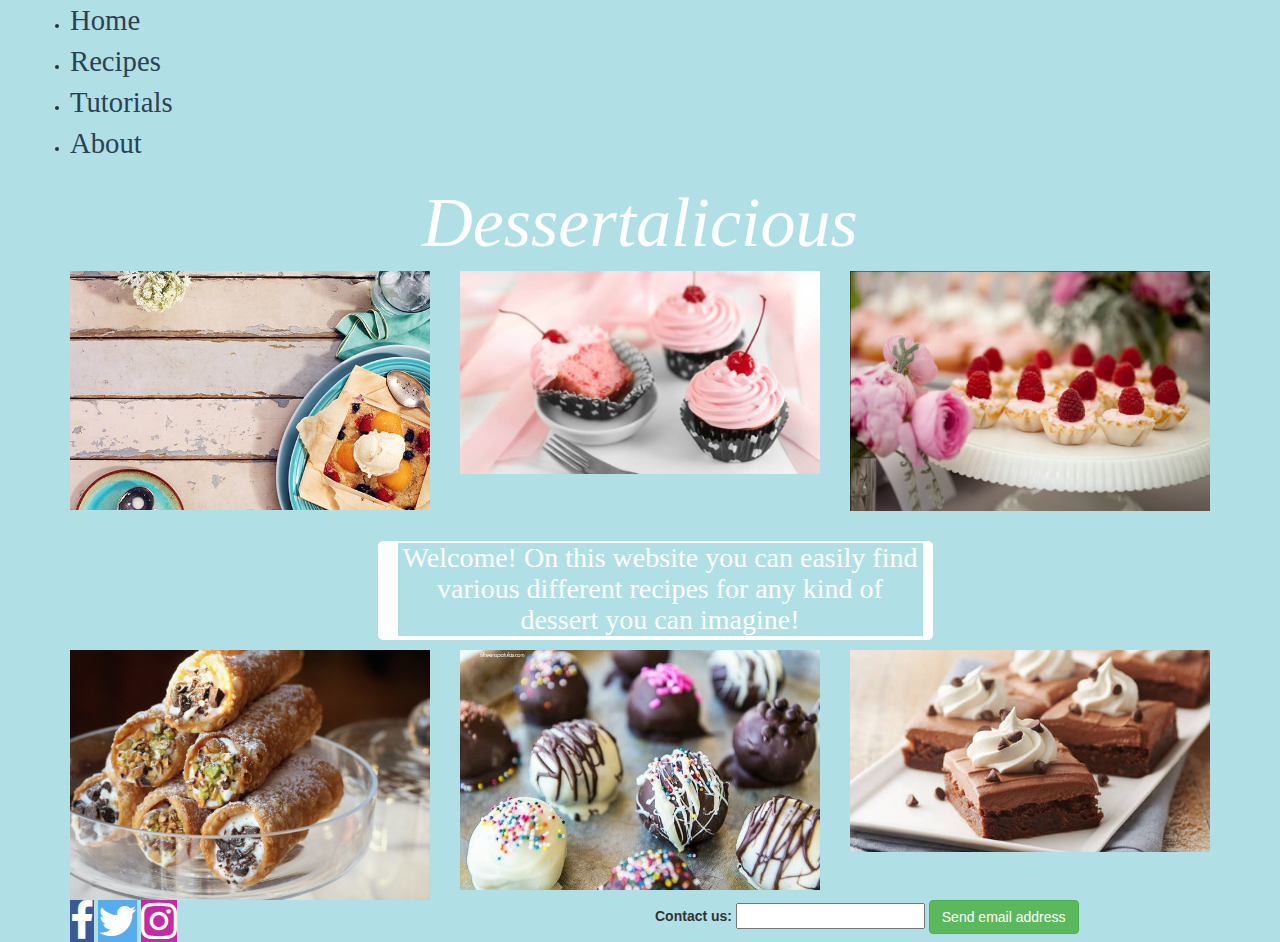
<file: index.html>
<!DOCTYPE html>
<html>
  <head>
    <title>Dessertalicious</title>
    <link href="css/bootstrap.css" rel="stylesheet">
    <link href="css/styles.css" rel="stylesheet">
    <meta name="viewport" content="width=device-width, initial-scale=1.0">
    <link rel="stylesheet" href="https://cdnjs.cloudflare.com/ajax/libs/font-awesome/4.7.0/css/font-awesome.min.css">

</head>


  <body style="background-color:powderblue;">
    <div class="container">
      <div class="row">
        <div class="col-sm-2">

           <li><a href="index.html">Home</a></li>
           <li><a href="./recipes.html">Recipes</a></li>
           <li><a href="./tutorials.html">Tutorials</a></li>
           <li><a href="about.html">About</a></li>
  </div>
    </div>
    <div class="row">
         <div class="text-center">
          <h1 ><em>Dessertalicious</em></h1>
        </div>
          <div class="col-sm-4">
            <img class="img-responsive" src='images/banner.jpg'>
          </div>
          <div class="col-sm-4">
            <img class="img-responsive" src='images/banner2.jpg'>
          </div>
          <div class="col-sm-4">
            <img class="img-responsive" src='images/banner3.jpg'>
          </div>
      </div>
      <p></p>
      <div class="container text-center">
        <div class="row">
          <div class="col-sm-3">
          </div>
        <div class="col-sm-6">
      <h3>Welcome! On this website you can easily find various different recipes for any kind of dessert you can imagine!</h3>
      </div>
    </div>
  </div>

  <div class="row">
    <div class="text-center">
        <div class="col-sm-4">
          <img class="img-responsive" src='images/5.jpg'>
        </div>
        <div class="col-sm-4">
          <img class="img-responsive" src='images/7.jpg'>
        </div>
        <div class="col-sm-4">
          <img class="img-responsive" src='images/6.jpg'>
        </div>
      </div>
    </div>
    <div class="row">
      <div class="col-sm-6">
      <div class="text-bottom">
        <div>
        <a  href="https://www.facebook.com" style="font-size:300%; color:white" class="fa fa-facebook"></a>
        <a href="https://twitter.com/" style="font-size:300%; color:white" class="fa fa-twitter"></a>
        <a href="https://www.instagram.com" style="font-size:300%; color:white" class="fa fa-instagram"></a>
        </div>
      </div>
      </div>
        <div class="col-sm-6">
          <form role='form'>
            <label for="email">Contact us:</label>
            <input type="text" name="email" >
            <button type="submit" class="btn btn-success">Send email address</button>
          </form>
        </div>
      </div>
    </div>
  </body>
</html>
</file>
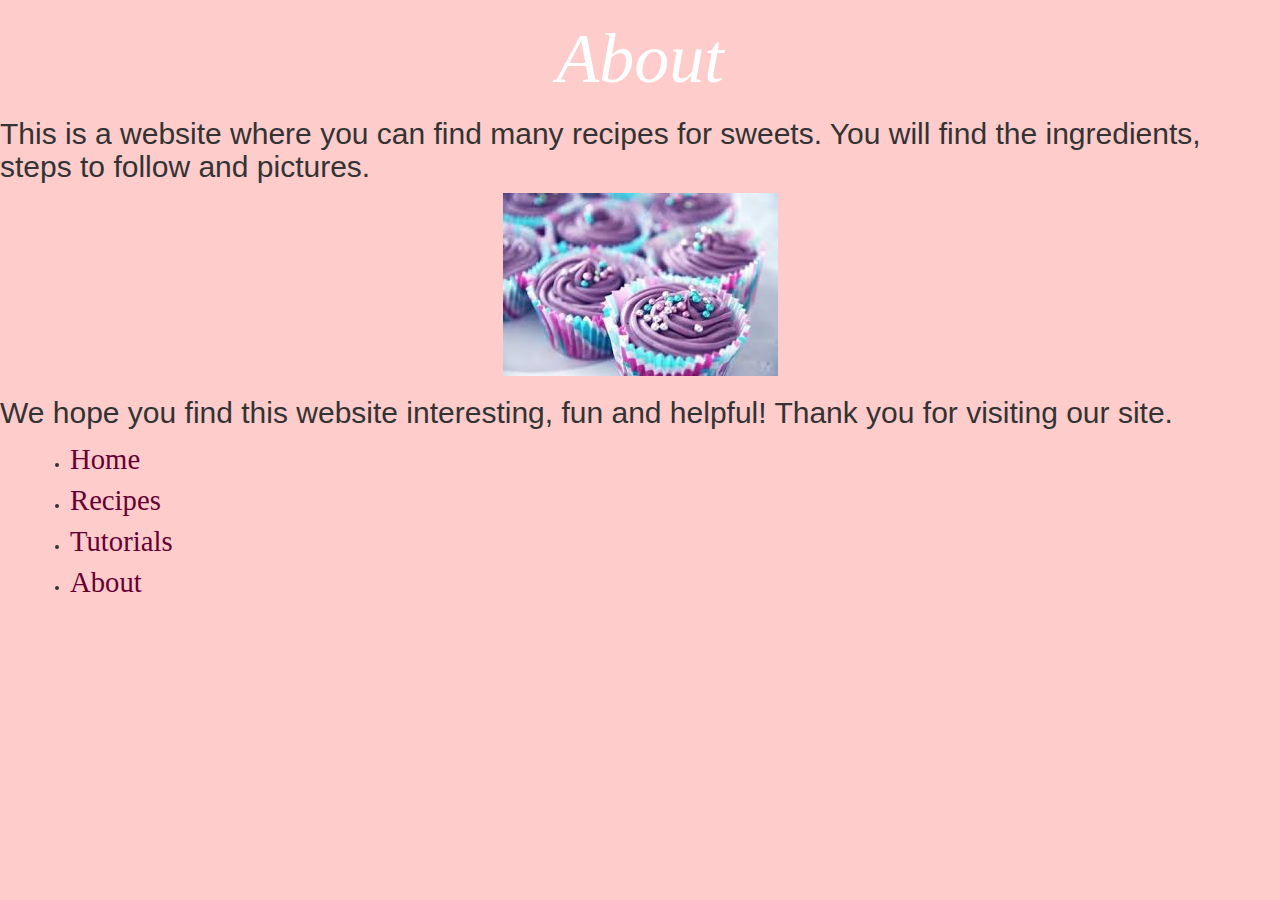
<file: about.html>
<!DOCTYPE html>
<html>
<body style="background-color:#ffcccc;">
</body>
  <head>

    <title>About this page</title>
    <link href='css/bootstrap.css' rel='stylesheet'>
  </head>

  <body>

    <h1 style="color:white; font-family:playfair display; font-size:500%;text-align:center;"><em>About</em></h1>
        <meta name="viewport" content="width=device-width, initial-scale=1.0">
    <p><h2>This is a website where you can find many recipes for sweets. You will find the ingredients,
    steps to follow and pictures.</h2></p>

    <center><img src="images/3.jpg" alt="A delicious dessert!"></center>

    <p><h2>We hope you find this website interesting, fun and helpful! Thank you for visiting our site.</h2></p>

    <div class="container">
      <div class="row">
      <div class="col-sm-2">
           <li><a href="index.html" style="color:#660033; font-family:playfair display; font-size:205%;">Home</a></li>
           <li><a href="recipes.html" style="color:#660033; font-family:playfair display; font-size:205%;">Recipes</a></li>
           <li><a href="mp_about_txt.html" style="color:#660033; font-family:playfair display; font-size:205%;">Tutorials</a></li>
           <li><a href="about.html" style="color:#660033; font-family:playfair display; font-size:205%;">About</a></li>
        
    </div>
  </body>
</html>
</file>
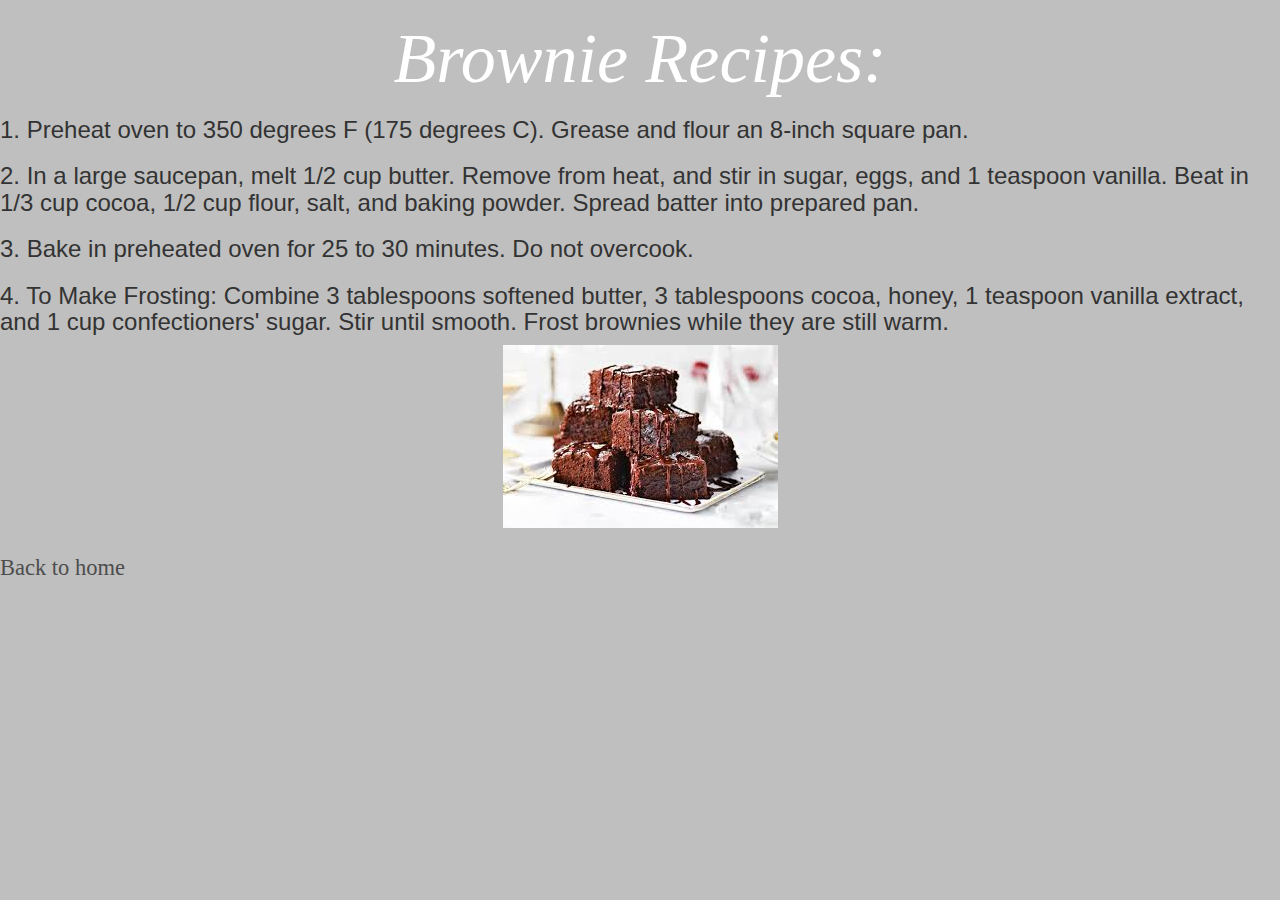
<file: brownies.html>
<!DOCTYPE html>
<html>
  <body style="background-color: #bfbfbf;">
  </body>

  <title>Brownies</title>
  <link href='css/bootstrap.css' rel='stylesheet'>

  <body>
    <h1 style="color:white; font-family:playfair display; font-size:500%;text-align:center;"><em>Brownie Recipes:</em></h1>

    <p><h3>1. Preheat oven to 350 degrees F (175 degrees C). Grease and flour an 8-inch square pan.</h3></p>

    <p><h3>2. In a large saucepan, melt 1/2 cup butter. Remove from heat, and stir in sugar, eggs, and 1
          teaspoon vanilla. Beat in 1/3 cup cocoa, 1/2 cup flour, salt, and baking powder. Spread batter into prepared pan.</h3></p>

    <p><h3>3. Bake in preheated oven for 25 to 30 minutes. Do not overcook. </h3></p>

    <p><h3>4. To Make Frosting: Combine 3 tablespoons softened butter, 3 tablespoons cocoa, honey, 1 teaspoon vanilla extract,
          and 1 cup confectioners' sugar. Stir until smooth. Frost brownies while they are still warm. </h3></p>

          <center><img src="images/222.jpg" alt="Brownies!"></center>

          <li><h2><a href="index.html" style="color:#4d4d4d; font-family:playfair display; font-size:75%;">Back to home</a></h2></li>
          </body>
</file>
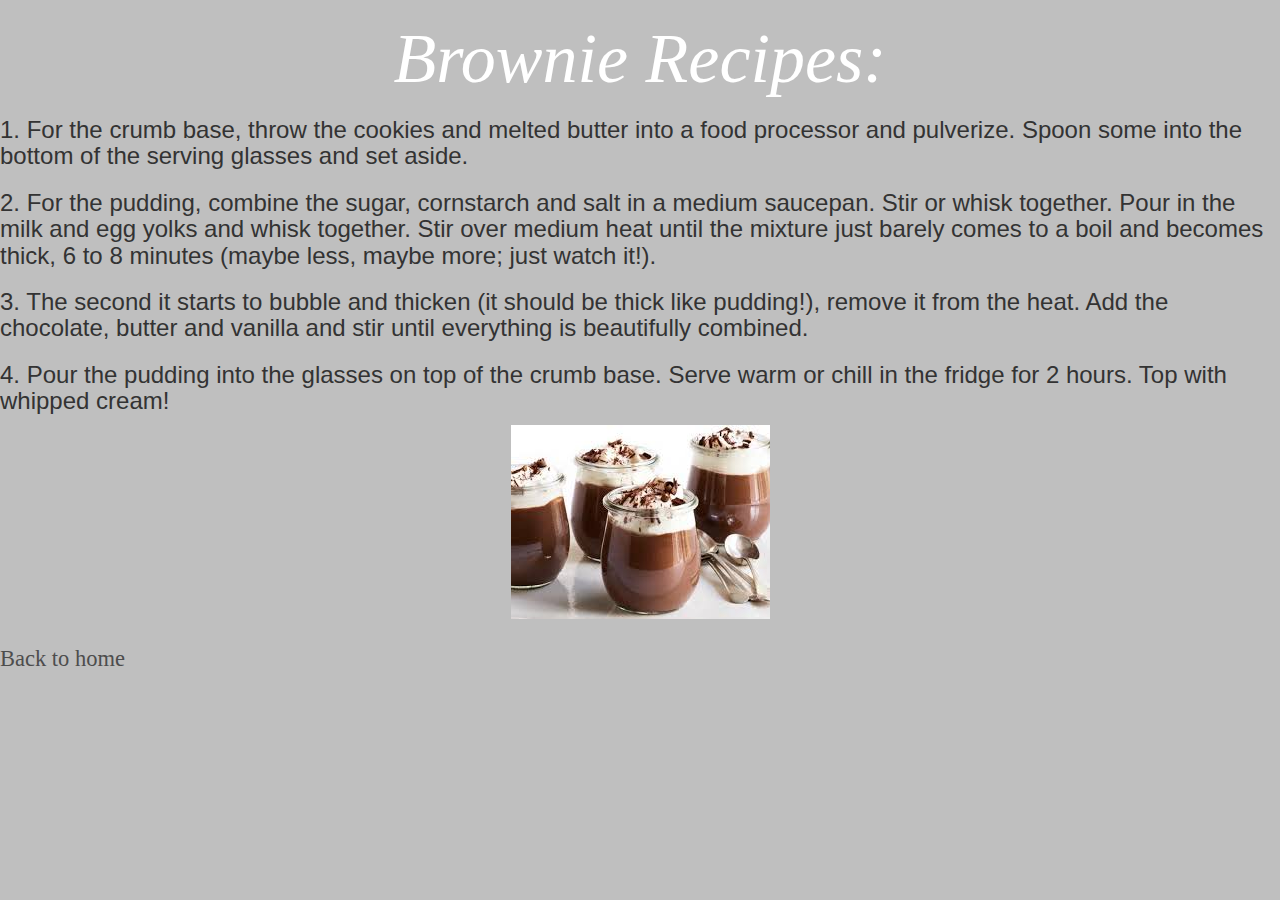
<file: chocolatepudding.html>
<!DOCTYPE html>
<html>
  <body style="background-color: #bfbfbf;">
  </body>

  <title>Chocolate Pudding</title>
  <link href='css/bootstrap.css' rel='stylesheet'>

  <body>
    <h1 style="color:white; font-family:playfair display; font-size:500%;text-align:center;"><em>Brownie Recipes:</em></h1>

    <p><h3>1. For the crumb base, throw the cookies and melted butter into a food processor and pulverize.
            Spoon some into the bottom of the serving glasses and set aside.</h3></p>

    <p><h3>2. For the pudding, combine the sugar, cornstarch and salt in a medium saucepan. Stir or whisk
           together. Pour in the milk and egg yolks and whisk together. Stir over medium heat until the
           mixture just barely comes to a boil and becomes thick, 6 to 8 minutes (maybe less, maybe more; just watch it!).</h3></p>

    <p><h3>3. The second it starts to bubble and thicken (it should be thick like pudding!), remove it from the heat.
           Add the chocolate, butter and vanilla and stir until everything is beautifully combined.</h3></p>

    <p><h3>4. Pour the pudding into the glasses on top of the crumb base. Serve warm or chill
           in the fridge for 2 hours. Top with whipped cream!</h3></p>

           <center><img src="images/777.jpg" alt="Chocolate Pudding!"></center>

           <li><h2><a href="index.html" style="color:#4d4d4d; font-family:playfair display; font-size:75%;">Back to home</a></h2></li>
           </body>
</file>
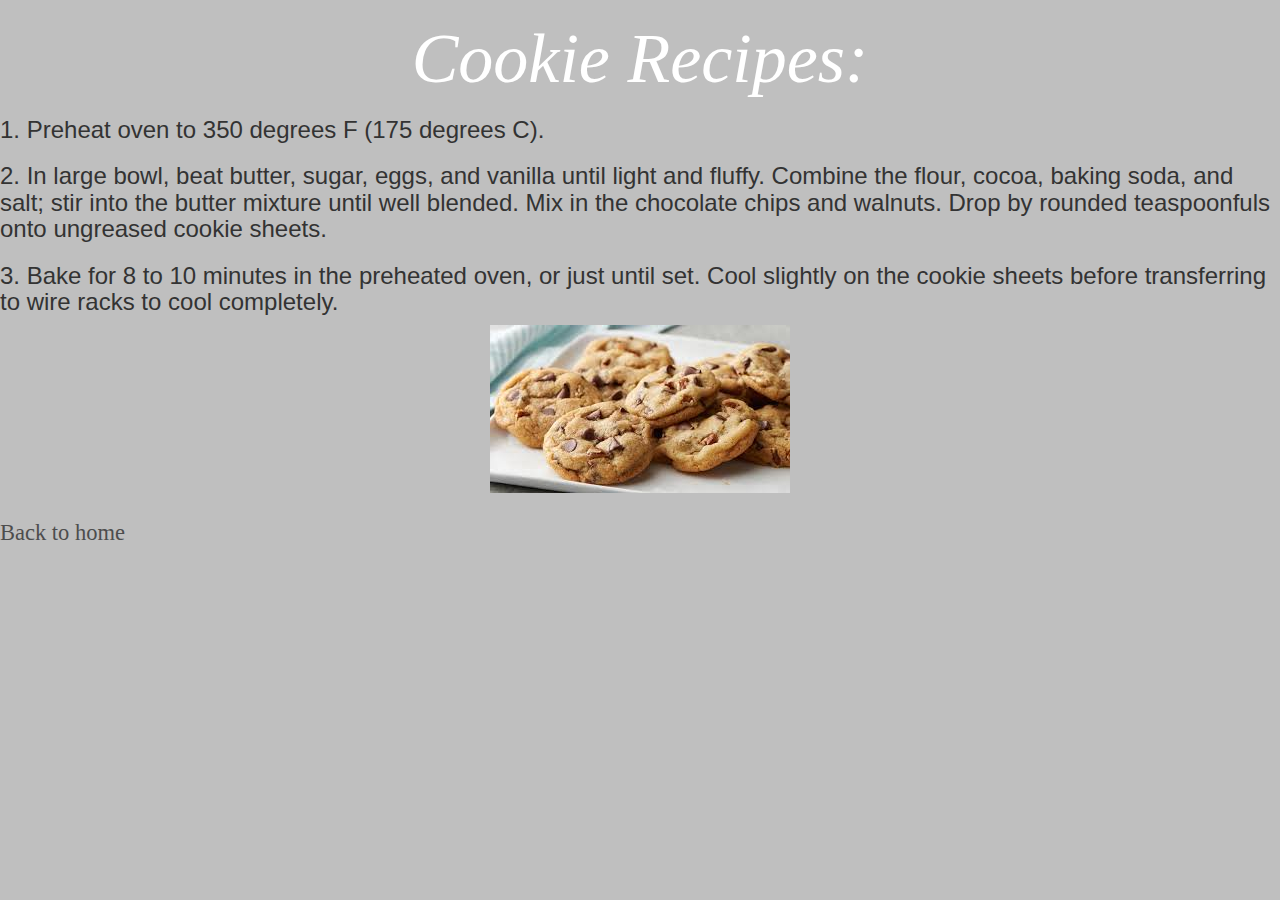
<file: cookies.html>
<!DOCTYPE html>
<html>
  <body style="background-color: #bfbfbf;">
  </body>

  <title>Cookies</title>
  <link href='css/bootstrap.css' rel='stylesheet'>

  <body>
    <h1 style="color:white; font-family:playfair display; font-size:500%;text-align:center;"><em>Cookie Recipes:</em></h1>


    <p><h3>1. Preheat oven to 350 degrees F (175 degrees C).</h3></p>

    <p><h3>2. In large bowl, beat butter, sugar, eggs, and vanilla until light and fluffy. Combine the flour, cocoa,
       baking soda, and salt; stir into the butter mixture until well blended. Mix in the chocolate chips and walnuts.
        Drop by rounded teaspoonfuls onto ungreased cookie sheets.</h3.</p>

    <p><h3>3. Bake for 8 to 10 minutes in the preheated oven, or just until set. Cool slightly on the cookie sheets
      before transferring to wire racks to cool completely.</h3></p>

  <center><img src="images/cookies.jpg" alt="Cookies!"></center>

<li><h2><a href="index.html" style="color:#4d4d4d; font-family:playfair display; font-size:75%;">Back to home</a></h2></li>
</body>
</file>
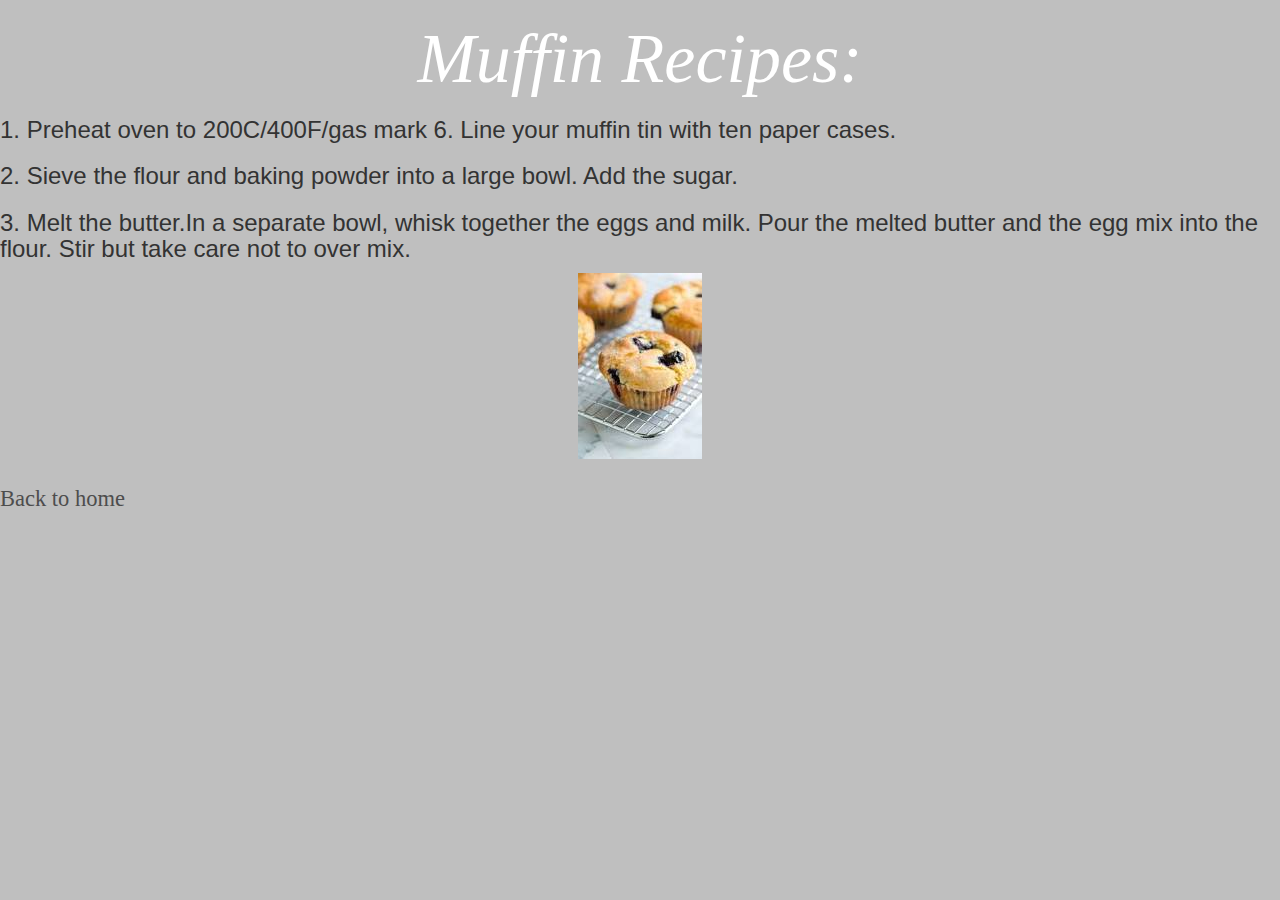
<file: muffins.html>
<!DOCTYPE html>
<html>
  <body style="background-color: #bfbfbf;">
  </body>

  <title>Muffins</title>
  <link href='css/bootstrap.css' rel='stylesheet'>

<body>
    <h1 style="color:white; font-family:playfair display; font-size:500%;text-align:center;"><em>Muffin Recipes:</em></h1>

    <p><h3>1. Preheat oven to 200C/400F/gas mark 6. Line your muffin tin with ten paper cases.</h3></p>

    <p><h3>2. Sieve the flour and baking powder into a large bowl. Add the sugar.</h3></p>

    <p><h3>3. Melt the butter.In a separate bowl, whisk together the eggs and milk.
           Pour the melted butter and the egg mix into the flour. Stir but take care not to over mix. </h3></p>

    <center><img src="images/0000.jpg" alt="Muffins!"></center>

    <li><h2><a href="index.html" style="color:#4d4d4d; font-family:playfair display; font-size:75%;">Back to home</a></h2></li>

</body>
</file>
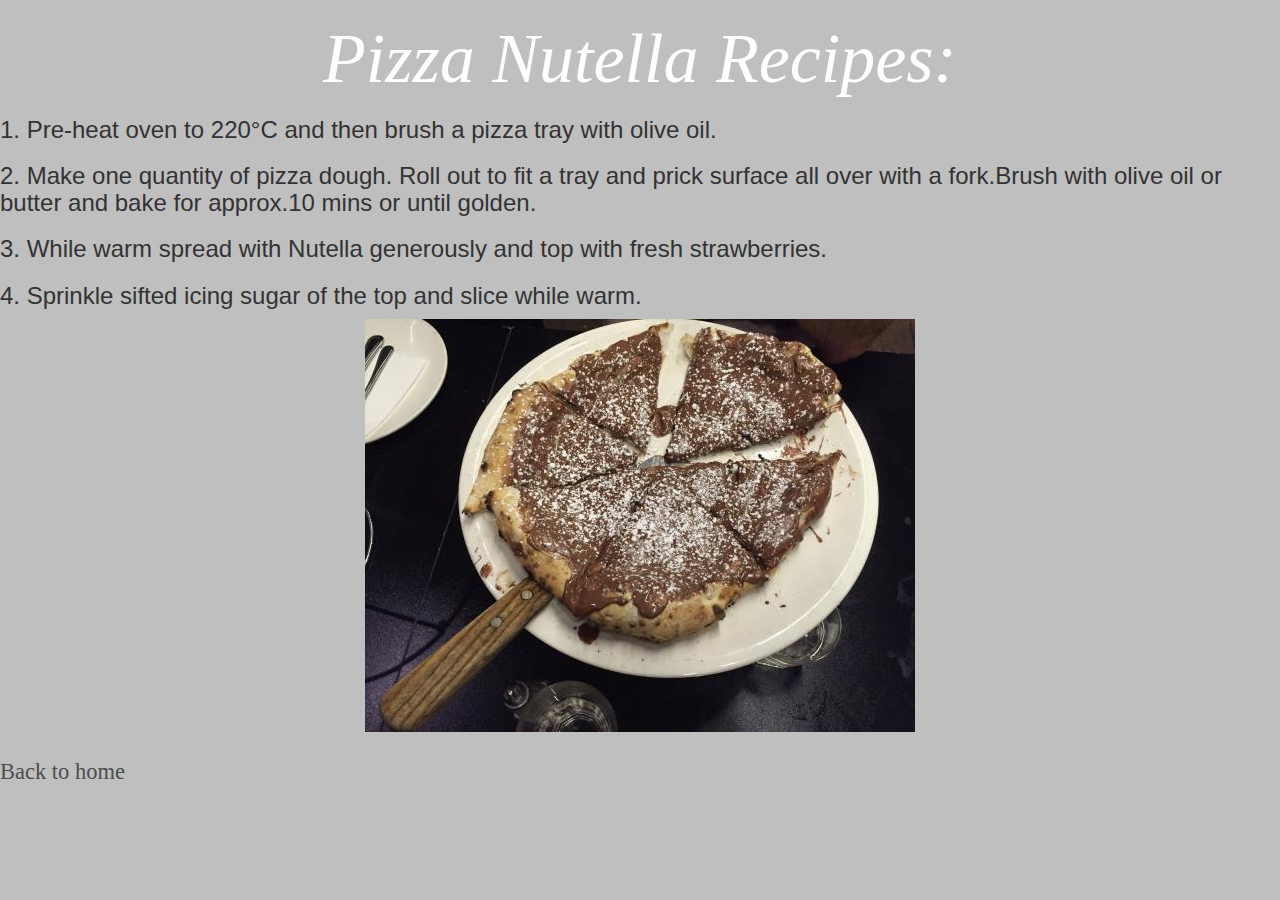
<file: pizzanutella.html>
<!DOCTYPE html>
<html>
  <body style="background-color: #bfbfbf;">
  </body>

  <title>Pizza Nutella</title>
  <link href='css/bootstrap.css' rel='stylesheet'>

  <body>
    <h1 style="color:white; font-family:playfair display; font-size:500%;text-align:center;"><em>Pizza Nutella Recipes:</em></h1>

    <p><h3>1. Pre-heat oven to 220°C and then brush a pizza tray with olive oil.</h3></p>

    <p><h3>2. Make one quantity of pizza dough. Roll out to fit a tray and prick surface all
              over with a fork.Brush with olive oil or butter and bake
           for approx.10 mins or until golden.</h3><p/>

    <p><h3>3. While warm spread with Nutella generously and top with fresh strawberries.</h3></p>

    <p><h3>4. Sprinkle sifted icing sugar of the top and slice while warm.</h3></p>

    <center><img src="images/343.jpg" alt="Pizza Nutella!"></center>

    <li><h2><a href="index.html" style="color:#4d4d4d; font-family:playfair display; font-size:75%;">Back to home</a></h2></li>
    </body>
</file>
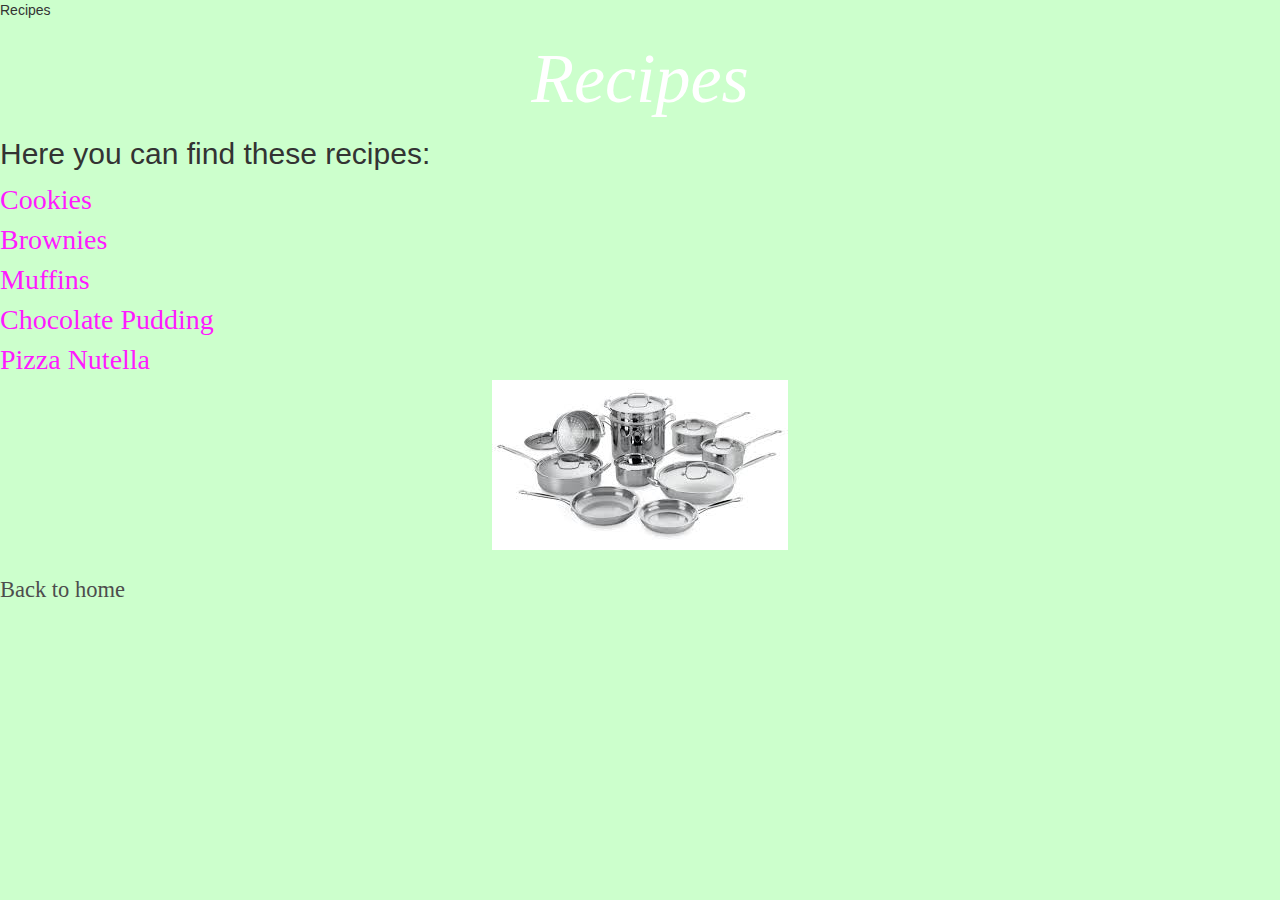
<file: recipes.html>
<!DOCTYPE html>
<html>
  <body style="background-color: #ccffcc;">
  </body>

  <head>Recipes</head>
  <link href='css/bootstrap.css' rel='stylesheet'>
</head>

<body>
  <h1 style="color:white; font-family:playfair display; font-size:500%;text-align:center;"><em>Recipes</em></h1>
    <meta name="viewport" content="width=device-width, initial-scale=1.0">
<p><h2>Here you can find these recipes:</p></h2>

<li><a href="cookies.html" style="color:#ff1aff; font-family:playfair display; font-size:200%;">Cookies</a></li>
<li><a href="brownies.html" style="color:#ff1aff; font-family:playfair display; font-size:200%;">Brownies</a></li>
<li><a href="muffins.html" style="color:#ff1aff; font-family:playfair display; font-size:200%;">Muffins</a></li>
<li><a href="chocolatepudding.html" style="color:#ff1aff; font-family:playfair display; font-size:200%;">Chocolate Pudding</a></li>
<li><a href="pizzanutella.html" style="color:#ff1aff; font-family:playfair display; font-size:200%;">Pizza Nutella</a></li>

<center><img src="images/55.jpg" alt="Cooking Tools!"></center>

<li><h2><a href="index.html" style="color:#4d4d4d; font-family:playfair display; font-size:75%;">Back to home</a></h2></li>
</body>
</file>
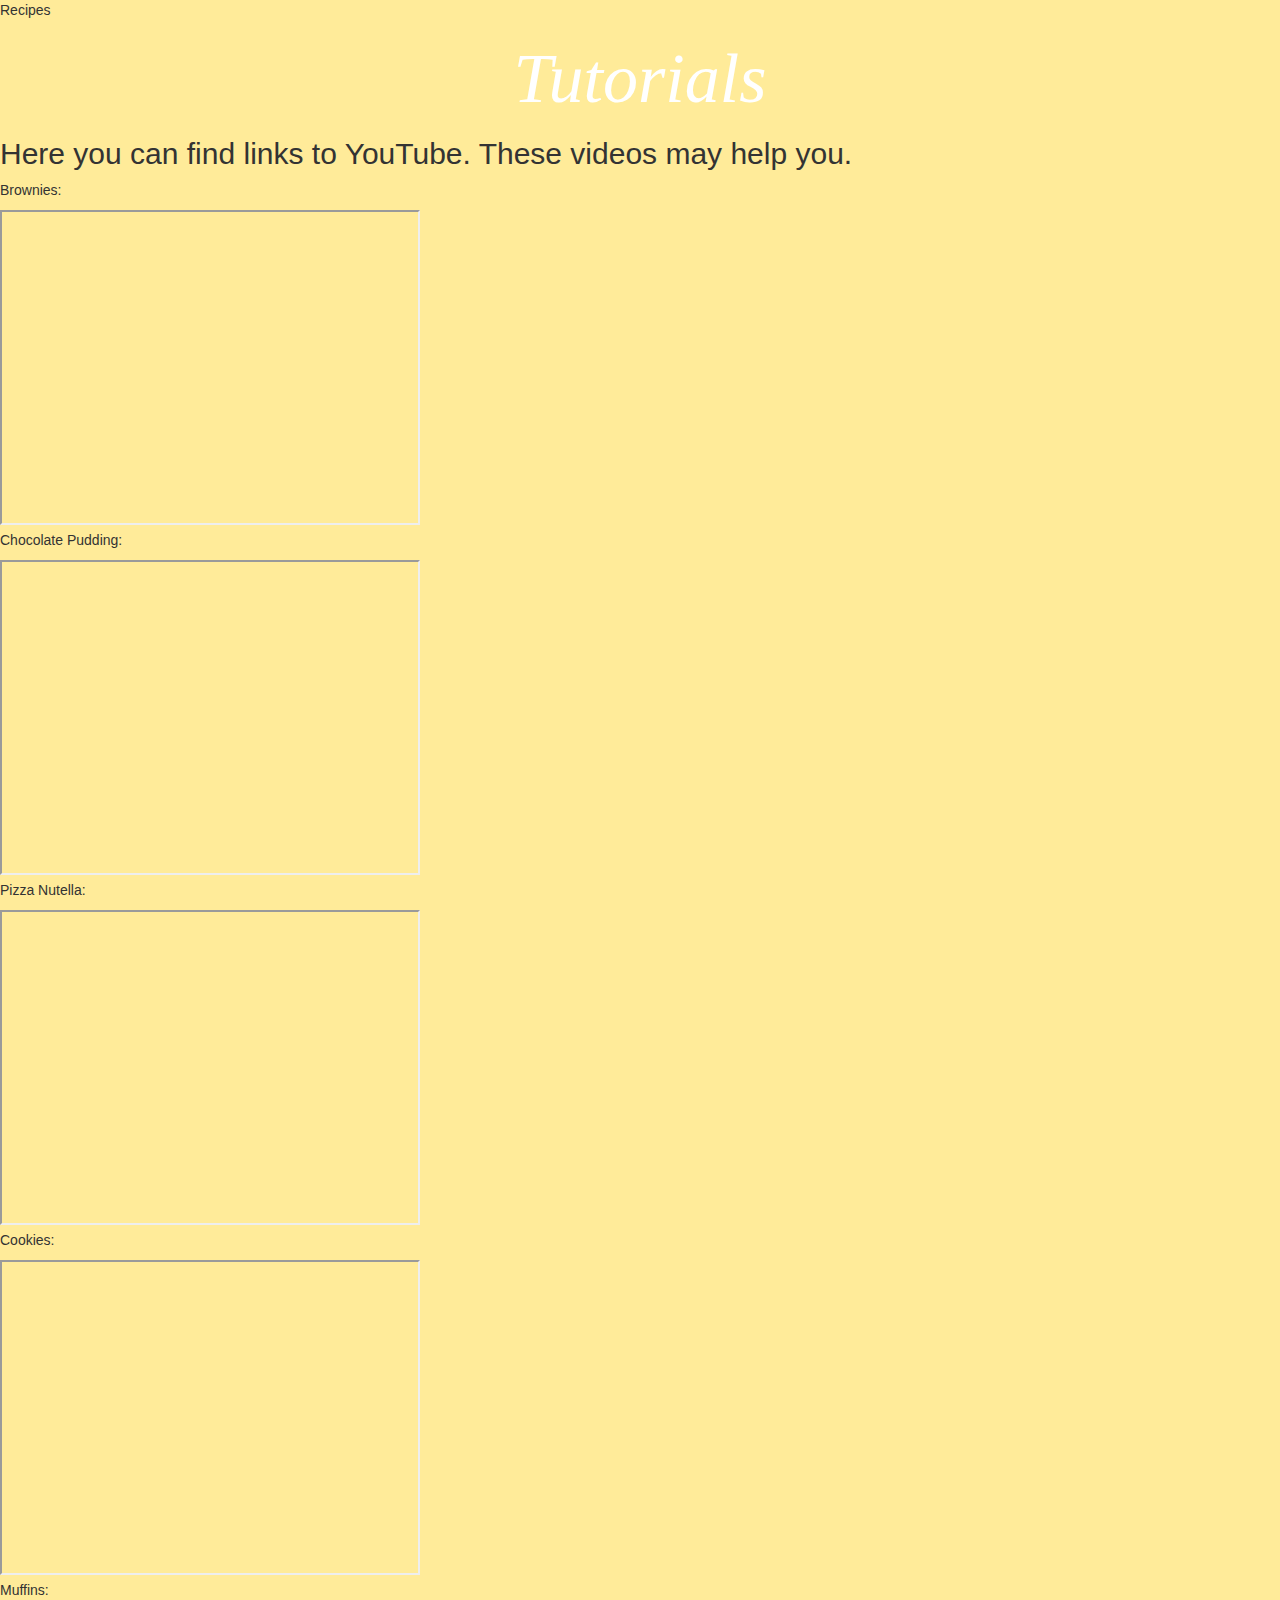
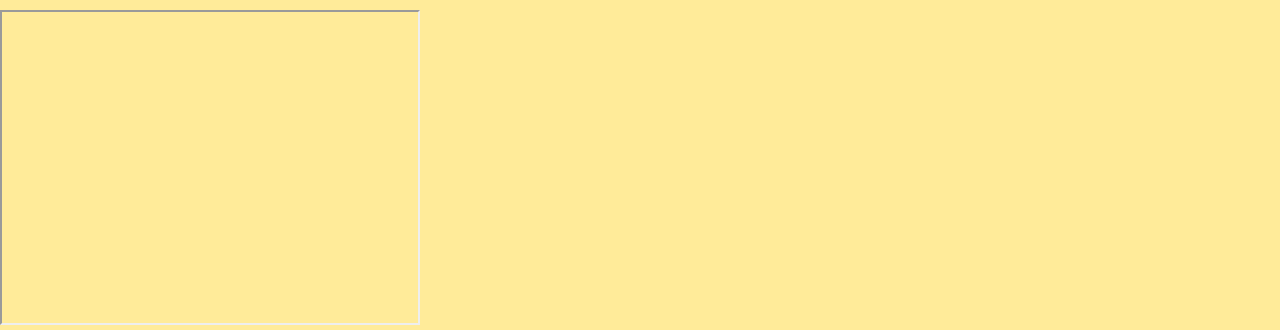
<file: tutorials.html>
<!DOCTYPE html>
<html>
  <head>Recipes</head>
  <link href='css/bootstrap.css' rel='stylesheet'>
  </head>

<body style="background-color: #ffeb99;">
  <h1 style="color:white; font-family:playfair display; font-size:500%;text-align:center;"><em>Tutorials</em></h1>
    <meta name="viewport" content="width=device-width, initial-scale=1.0">
<p><h2>Here you can find links to YouTube. These videos may help you.</p></h2>


<p>Brownies:</p>
  <iframe width="420" height="315"
    src="https://youtu.be/RyxUH2Aw1co">
  </iframe>

<p>Chocolate Pudding:</p>
  <iframe width="420" height="315"
    src="https://youtu.be/lpFcwgFh2hs">
  </iframe>

<p>Pizza Nutella:</p>
  <iframe width="420" height="315"
    src="https://youtu.be/7DBR52K9X3s">
  </iframe>

<p>Cookies:</p>
  <iframe width="420" height="315"
    src="https://youtu.be/YIiHiMXOeYU">
  </iframe>

<p>Muffins:</p>
  <iframe width="420" height="315"
    src="https://youtu.be/J9xx0eFhWj0">
  </iframe>

  </body>
</html>
</file>
<file: css/styles.css>
a {
color:#2E4053;
font-family:playfair display;
font-size:205%;
}

h1 {
  color:white;
  font-family:playfair display;
  font-size:500%;
}

h3 {
  color:white;
  font-family:playfair display;
  font-size:200%;
  border-style: solid;
  border-width: 2px 10px 4px 20px;
  border-radius: 5px;
}

.fa:hover {
    padding: 20px;
    font-size: 30px;
    width: 30px;
    text-align: center;
    border-radius: 50%;
    opacity: 0.7;
}
/* Facebook */
.fa-facebook {
    background: #3B5998;
    color: white;
}

/* Twitter */
.fa-twitter {
    background: #55ACEE;
    color: white;
}

/* Instagram */
.fa-instagram {
    background: #c32aa3;
    color: white;
}
</file>
